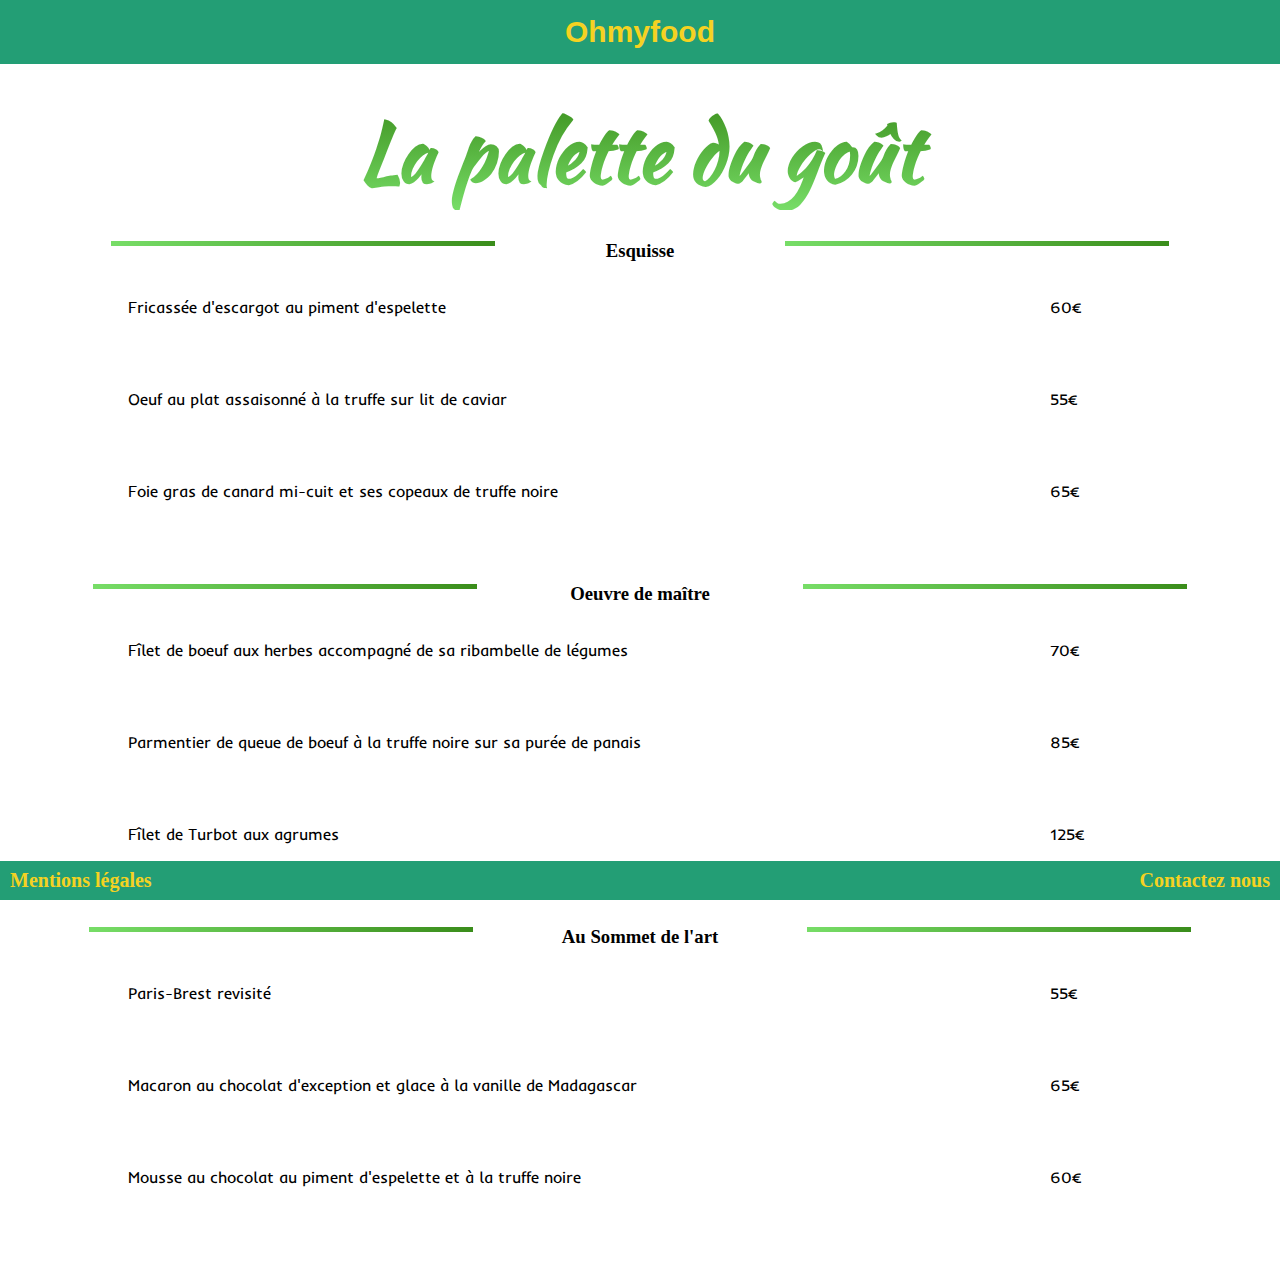
<file: laPalette/laPalette.html>
<!DOCTYPE html>
<html lang="fr">
	<head>
		<meta charset="utf-8"/>
		<meta name="viewport" content="width=device-width, initial-scal=1.0"/>
		<link rel="stylesheet" type="text/css" href="laPalette.css">
		<link href="https://fonts.googleapis.com/css2?family=Kaushan+Script&display=swap" rel="stylesheet">
		<link href="https://fonts.googleapis.com/css2?family=Inder&display=swap" rel="stylesheet">
		<title>La palette du goût</title>
	</head>

	<body>

		<main>
			

			<header>
				<h1 id="haut"><a href="../index.html">Ohmyfood</a></h1>
			</header>		
		
			<article>

				<header>
					<h2>La palette du goût</h2>
				</header>

				<section>
				
					<div class="titre">
						
						<div class="trait">
							
						</div>

						<div>
							<h3 class="petitHead ">Esquisse</h3>
						</div>

						<div class=" trait">
							
						</div>

					</div>

					<div class="plat">
						<p class="norriture">Fricassée d'escargot au piment d'espelette</p>
						<p class="prix">60€</p>
					</div>

					<div class="plat">
						<p class="norriture">Oeuf au plat assaisonné à la truffe sur lit de caviar</p>
						<p class="prix">55€</p>
					</div>

					<div class="plat">
						<p class="norriture">Foie gras de canard mi-cuit et ses copeaux de truffe noire</p>
						<p class="prix">65€</p>
					</div>

				</section>

				<section>

					<div class="titre">
						
						<div class=" trait">
							
						</div>

						<div>
							<h3 class="petitHead">Oeuvre de maître</h3>
						</div>

						<div class=" trait">
							
						</div>

					</div>
			

					<div class="plat">
						<p class="norriture">Fîlet de boeuf aux herbes accompagné de sa ribambelle de légumes</p>
						<p class="prix">70€</p>
					</div>

					<div class="plat">
						<p class="norriture">Parmentier de queue de boeuf à la truffe noire sur sa purée de panais</p>
						<p class="prix">85€</p>
					</div>

					<div class="plat">
						<p class="norriture">Fîlet de Turbot aux agrumes</p>
						<p class="prix">125€</p>
					</div>

				</section>

				<section>

					<div class="titre">
						
						<div class=" trait">
							
						</div>

						<div>
							<h3 class="petitHead">Au Sommet de l'art</h3>
						</div>

						<div class=" trait">
							
						</div>

					</div>


					<div class="plat">
						<p class="norriture">Paris-Brest revisité</p>
						<p class="prix">55€</p>
					</div>

					<div class="plat">
						<p class="norriture">Macaron au chocolat d'exception et glace à la vanille de Madagascar</p>
						<p class="prix">65€</p>
					</div>

					<div class="plat">
						<p class="norriture">Mousse au chocolat au piment d'espelette et à la truffe noire</p>
						<p class="prix">60€</p>
					</div>

				</section>
			
			</article>

			<footer id="bas">

				<a href="../Mentions_legales/Mentions.html" id="mention" class="btn" >
					<h4>Mentions légales</h4>
				</a>

				<a href="mailto:prénom.nom@gmail.com" id="contact" class="btn">
					<h4>Contactez nous</h4>
				</a>

			</footer>
		</main>

	</body>
</html>
</file>
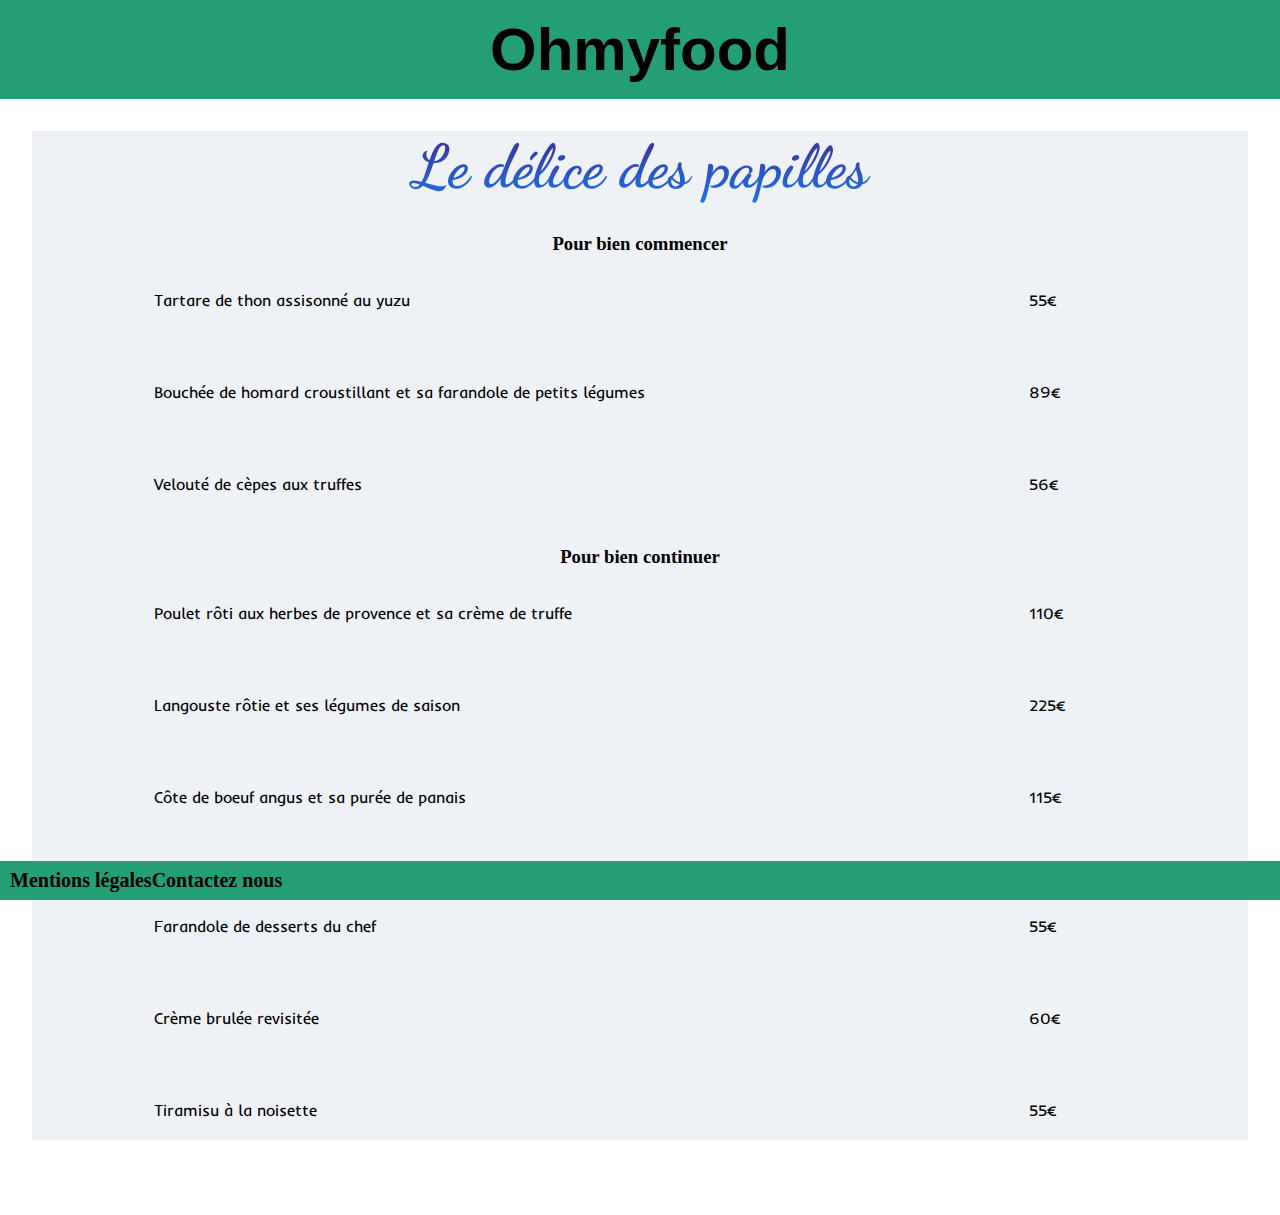
<file: Ledelice/Le_delice_des_papilles.html>
<!DOCTYPE html>
<html lang="fr">
	<head>
		<meta charset="utf-8"/>
		<meta name="viewport" content="width=device-width, initial-scal=1.0"/>
		<link rel="stylesheet" type="text/css" href="leDelice.css">
		<link href="https://fonts.googleapis.com/css2?family=Dancing+Script&display=swap" rel="stylesheet">
		<link href="https://fonts.googleapis.com/css2?family=Inder&display=swap" rel="stylesheet">
		
		<title>Le délice des papilles</title>
	</head>

	<body>

		<main>
		
		<header id="haut">
			<h1>Ohmyfood</h1>
		</header>
		
		<article>

			<header>
				<h2 id="ledelice">Le délice des papilles</h2>
			</header>

			<section>

				
				<h3 class="petitHead">Pour bien commencer</h3>
			

				<div class="plat">
					<p class="norriture">Tartare de thon assisonné au yuzu </p>
					<p class="prix">55€</p>
				</div>

				<div class="plat">
					<p class="norriture">Bouchée de homard croustillant et sa farandole de petits légumes</p>
					<p class="prix">89€</p>
				</div>

				<div class="plat">
					<p class="norriture">Velouté de cèpes aux truffes</p>
					<p class="prix">56€</p>
				</div>

			</section>
			
			<section>
				
			
				<h3 class="petitHead">Pour bien continuer</h3>
				

				<div class="plat">
					<p class="norriture">Poulet rôti aux herbes de provence et sa crème de truffe</p>
					<p class="prix">110€</p>
				</div>

				<div class="plat">
					<p class="norriture">Langouste rôtie et ses légumes de saison</p>
					<p class="prix">225€</p>
				</div>

				<div class="plat">
					<p class="norriture">Côte de boeuf angus et sa purée de panais</p>
					<p class="prix">115€</p>
				</div>

			</section>

			<section>

				
				<h3 class="petitHead">Pour bien terminer</h3>
				

				<div class="plat">
					<p class="norriture">Farandole de desserts du chef</p>
					<p class="prix">55€</p>
				</div>

				<div class="plat">
					<p class="norriture">Crème brulée revisitée</p>
					<p class="prix">60€</p>
				</div>

				<div class="plat">
					<p class="norriture">Tiramisu à la noisette</p>
					<p class="prix">55€</p>
				</div>

			</section>

		</article>

		<footer id="bas">

			<div id="mention">
				<h4>Mentions légales</h4>
			</div>

			<div id="contact">
				<h4>Contactez nous</h4>
			</div>

		</footer>

	</main>

	</body>

</html>
</file>
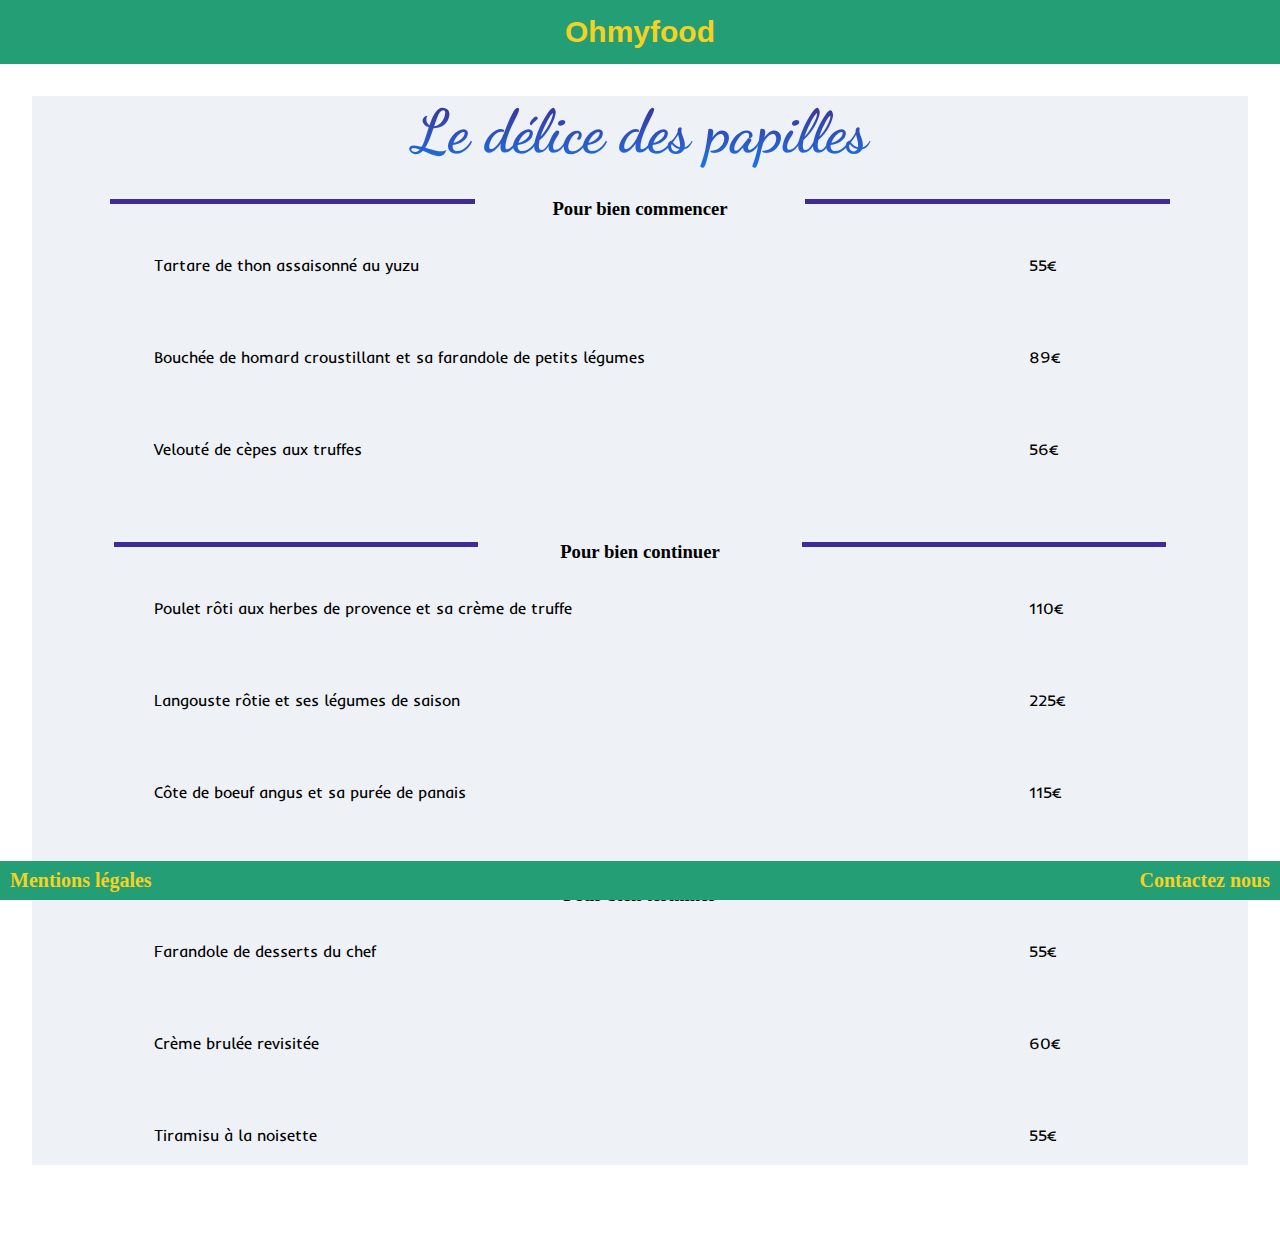
<file: Ledelice/leDelice.html>
<!DOCTYPE html>
<html lang="fr">
	<head>
		<meta charset="utf-8"/>
		<meta name="viewport" content="width=device-width, initial-scal=1.0"/>
		<link rel="stylesheet" type="text/css" href="leDelice.css">
		<link href="https://fonts.googleapis.com/css2?family=Dancing+Script:wght@600&display=swap" rel="stylesheet">
		<link href="https://fonts.googleapis.com/css2?family=Inder&display=swap" rel="stylesheet">
		
		<title>Le délice des papilles</title>
	</head>

	<body>

		<main>
		
			<header>
				<h1 id="haut"><a href="../index.html">Ohmyfood</a></h1>
			</header>
		
			<article>

				<header>
					<h2>Le délice des papilles</h2>
				</header>

				<section>

					<div class="titre">
					
						<div class="trait">
						
						</div>

						<div>
							<h3 class="petitHead">Pour bien commencer</h3>
						</div>

						<div class="trait">
						
						</div>

					</div>
			
					<div class="plat">
						<p class="norriture">Tartare de thon assaisonné au yuzu </p>
						<p class="prix">55€</p>
					</div>

					<div class="plat">
						<p class="norriture">Bouchée de homard croustillant et sa farandole de petits légumes</p>
						<p class="prix">89€</p>
					</div>

					<div class="plat">
						<p class="norriture">Velouté de cèpes aux truffes</p>
						<p class="prix">56€</p>
					</div>

				</section>
			
				<section>

					<div class="titre">
					
						<div class="trait">
						
						</div>

						<div>
							<h3 class="petitHead">Pour bien continuer</h3>
						</div>

						<div class="trait">
						
						</div>

					</div>
				
					<div class="plat">
						<p class="norriture">Poulet rôti aux herbes de provence et sa crème de truffe</p>
						<p class="prix">110€</p>
					</div>

					<div class="plat">
						<p class="norriture">Langouste rôtie et ses légumes de saison</p>
						<p class="prix">225€</p>
					</div>

					<div class="plat">
						<p class="norriture">Côte de boeuf angus et sa purée de panais</p>
						<p class="prix">115€</p>
					</div>

				</section>

				<section>

					<div class="titre">
					
						<div class="traitTROIS">
						
						</div>

						<div>
							<h3 class="petitHead">Pour bien terminer</h3>
						</div>

						<div class="traitTROIS">
						
						</div>

					</div>

					<div class="plat">
						<p class="norriture">Farandole de desserts du chef</p>
						<p class="prix">55€</p>
					</div>

					<div class="plat">
						<p class="norriture">Crème brulée revisitée</p>
						<p class="prix">60€</p>
					</div>

					<div class="plat">
						<p class="norriture">Tiramisu à la noisette</p>
						<p class="prix">55€</p>
					</div>

				</section>

			</article>

			<footer id="bas">

				<a href="../Mentions_legales/Mentions.html" id="mention" class="btn" >
					<h4>Mentions légales</h4>
				</a>

				<a href="mailto:prénom.nom@gmail.com" id="contact" class="btn">		
					<h4>Contactez nous</h4>
				</a>

			</footer>

		</main>

	</body>

</html>
</file>
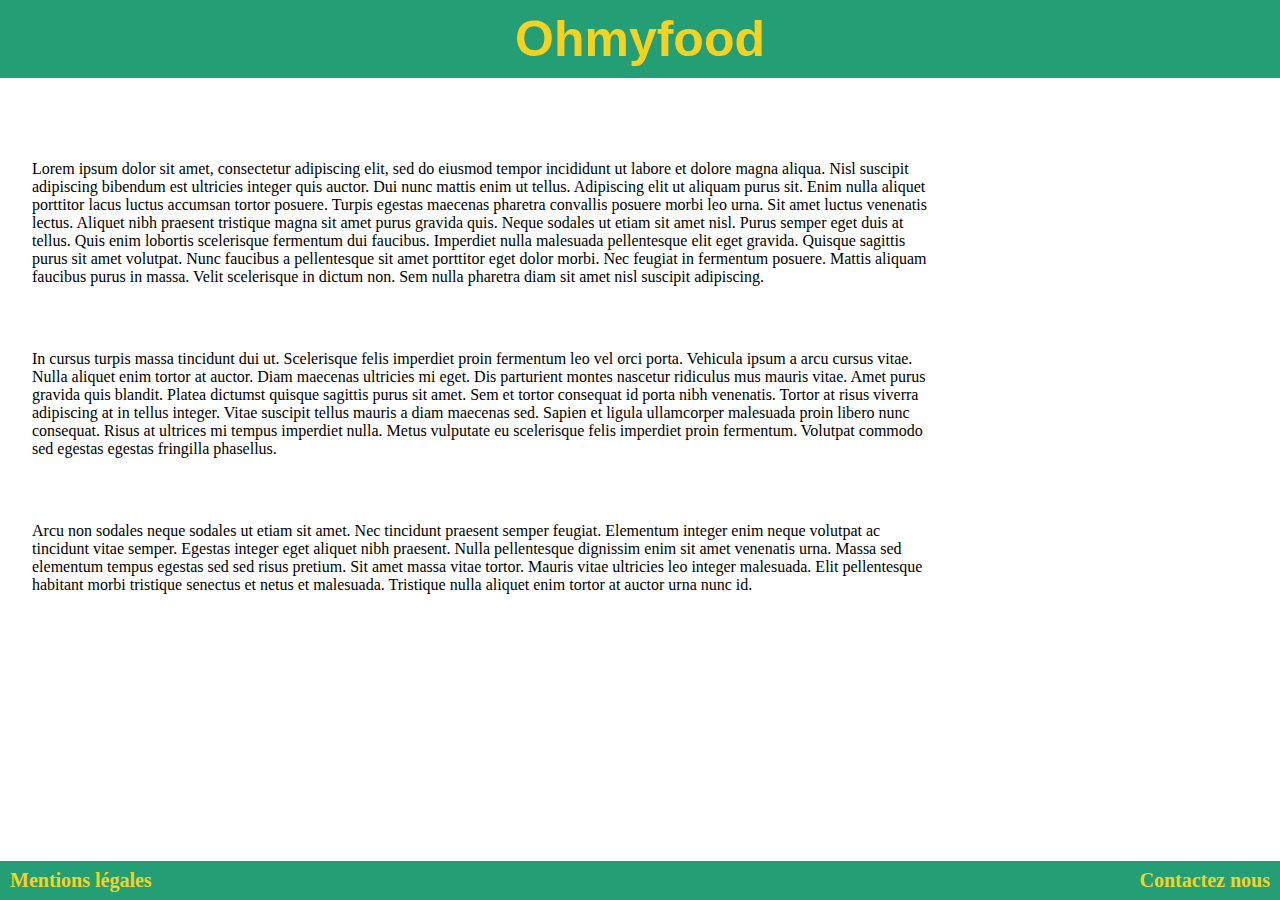
<file: Mentions_legales/Mentions.html>
<!DOCTYPE html>
<html lang="fr">
	<head>
		<meta charset="utf-8"/>
		<meta name="viewport" content="width=device-width, initial-scal=1.0"/>
		<link rel="stylesheet" type="text/css" href="mentions.css">
		<title>Mentions légales</title>
	</head>

	<body>
		
		<main>

			<header>
				<h1 id="haut"><a href="../index.html">Ohmyfood</a></h1>
			</header>


			<p> Lorem ipsum dolor sit amet, consectetur adipiscing elit, sed do eiusmod tempor incididunt ut labore et dolore magna aliqua. Nisl suscipit adipiscing bibendum est ultricies integer quis auctor. Dui nunc mattis enim ut tellus. Adipiscing elit ut aliquam purus sit. Enim nulla aliquet porttitor lacus luctus accumsan tortor posuere. Turpis egestas maecenas pharetra convallis posuere morbi leo urna. Sit amet luctus venenatis lectus. Aliquet nibh praesent tristique magna sit amet purus gravida quis. Neque sodales ut etiam sit amet nisl. Purus semper eget duis at tellus. Quis enim lobortis scelerisque fermentum dui faucibus. Imperdiet nulla malesuada pellentesque elit eget gravida. Quisque sagittis purus sit amet volutpat. Nunc faucibus a pellentesque sit amet porttitor eget dolor morbi. Nec feugiat in fermentum posuere. Mattis aliquam faucibus purus in massa. Velit scelerisque in dictum non. Sem nulla pharetra diam sit amet nisl suscipit adipiscing.</p>

			<p> In cursus turpis massa tincidunt dui ut. Scelerisque felis imperdiet proin fermentum leo vel orci porta. Vehicula ipsum a arcu cursus vitae. Nulla aliquet enim tortor at auctor. Diam maecenas ultricies mi eget. Dis parturient montes nascetur ridiculus mus mauris vitae. Amet purus gravida quis blandit. Platea dictumst quisque sagittis purus sit amet. Sem et tortor consequat id porta nibh venenatis. Tortor at risus viverra adipiscing at in tellus integer. Vitae suscipit tellus mauris a diam maecenas sed. Sapien et ligula ullamcorper malesuada proin libero nunc consequat. Risus at ultrices mi tempus imperdiet nulla. Metus vulputate eu scelerisque felis imperdiet proin fermentum. Volutpat commodo sed egestas egestas fringilla phasellus.</p>

			<p>Arcu non sodales neque sodales ut etiam sit amet. Nec tincidunt praesent semper feugiat. Elementum integer enim neque volutpat ac tincidunt vitae semper. Egestas integer eget aliquet nibh praesent. Nulla pellentesque dignissim enim sit amet venenatis urna. Massa sed elementum tempus egestas sed sed risus pretium. Sit amet massa vitae tortor. Mauris vitae ultricies leo integer malesuada. Elit pellentesque habitant morbi tristique senectus et netus et malesuada. Tristique nulla aliquet enim tortor at auctor urna nunc id.</p>

			<footer id="bas">

				<a href="../Mentions_legales/Mentions.html" id="mention" class="btn" >
					<h4>Mentions légales</h4>
				</a>

				<a href="mailto:prénom.nom@gmail.com" id="contact" class="btn">
					<h4>Contactez nous</h4>
				</a>

			</footer>

		</main>
	</body>
</html>
</file>
<file: laPalette/laPalette.css>
/* Selecteurs generals*/
*{
	margin: 0;
	padding: 0;
}


/*header*/

#haut{
	text-align: center;
	font-size: 30px;
	font-family: sans-serif;
	background-color:#239E75;
	padding-bottom: 15px;
	padding-top: 15px;
	margin-bottom: 30px;
}
a{
	text-decoration: none;
	color: #F5D222;
}

/* article*/

article{
	margin-bottom: 75px;
}


h2{
	text-align: center;
	font-size: 80px;
	font-family: 'Kaushan Script', cursive;
	background: -webkit-linear-gradient( #3A8D1B, #77DD67);
	-webkit-background-clip: text;
	-webkit-text-fill-color: transparent;
}

.titre{
	width: 100%;
	display: flex;
}

.trait{
	width: 30%;
	margin: auto;
	height: 5px;
	background: linear-gradient( to left, #3A8D1B, #77DD67);
}

.petitHead{
	text-align: center;
	font-family: cursive;
	margin-top: 30px;
	margin-bottom: 15px;
	position: relative;
	width: 100%;

}

.petitHead:before {
  content: "";
  position: absolute;
  width: 0;
  height: 2px;
  bottom: 1px;
  background-color: #060100;
  visibility: hidden;
  transition: all 0.3s ease-in-out;

}

.petitHead:hover:before {
  visibility: visible;
  width: 100%;
}
.plat{
	width: 80%;
	margin: auto;
	display: flex;
	padding: 20px;
	font-family: 'Inder', sans-serif;
	margin-bottom: 2em;

}
.norriture{
	width: 90%;

}
.prix{

	width: 10%;
	margin-right: 0px;
}
/*Footer*/

#bas{
	width: 100%;
	display: flex;
	font-size: 20px;
	background-color: #239E75;
	padding-top: 8px;
	padding-bottom: 8px;
	position: fixed; 
    bottom: 0;
    left: 0;
    right: 0;
}

.btn{

	width: 50%;
	color: #F5D222;
	background-color: #239E75;
	border: none;
	text-decoration: none;
}

.btn:hover{


	animation: shake 0.5s;
	animation-iteration-count: infinite;
}
@keyframes shake {
  0% { transform: translate(1px, 1px) rotate(0deg); }
  20% { transform: translate(-3px, 0px) rotate(1deg); }
  40% { transform: translate(1px, -1px) rotate(1deg); }
  60% { transform: translate(-3px, 1px) rotate(0deg); }
  80% { transform: translate(-1px, -1px) rotate(1deg); }
  100% { transform: translate(1px, -2px) rotate(-1deg); }
}


#mention{
	
	text-align: left;
	padding-left: 10px;
}

#contact{
	text-align: right;
	padding-right: 10px;
}

/* media queries for screens of less than 500px */
@media all and (max-width: 500px){

*{
	margin: 0;
	padding: 0;
}
#haut{
	width: 100%;
	font-size: 25px;
}
#lapalette{
	font-size: 30px;
}

.petitHead{
	font-size: 15px;
}
.plat{
	font-size: 13px;
}
#bas{
	width: 100%;
	font-size: 15px;
}
}
</file>
<file: Ledelice/leDelice.css>
/* Selecteurs generals*/
*{
	margin: 0;
	padding: 0;

}


/*header*/

#haut{
	text-align: center;
	font-size: 30px;
	font-family: sans-serif;
	background-color:#239E75;
	padding-bottom: 15px;
	padding-top: 15px;
	margin-bottom: 30px;
}
a{
	text-decoration: none;
	color: #F5D222;
}

/* article*/

article{
	background-color: #EEF2F7;
	margin: 2em;
	margin-bottom: 75px;
}

h2{
	text-align: center;
	font-family: 'Dancing Script', cursive;
	font-size: 60px;
	background: -webkit-linear-gradient(#402B92,#1B75E7);
	-webkit-background-clip: text;
	-webkit-text-fill-color: transparent;
}
.titre{
	width: 100%;
	display: flex;
}
.trait{
	width: 30%;
	margin: auto;
	height: 5px;
	background-color: #402B92;
}
.traitTROIS{
	width: 30%;
	margin: auto;
	height: 5px;
	background-color:#36C1F9;
}
.petitHead{
	text-align: center;
	font-family: cursive;
	margin-top: 30px;
	margin-bottom: 15px;
	position: relative;

}
.petitHead:before {
  content: "";
  position: absolute;
  width: 0;
  height: 2px;
  bottom: 1px;
  background-color: #060100;
  visibility: hidden;
  transition: all 0.3s ease-in-out;

}

.petitHead:hover:before {
  visibility: visible;
  width: 100%;
}
.plat{
	width: 80%;
	margin: auto;
	display: flex;
	padding: 20px;
	font-family: 'Inder', sans-serif;
	margin-bottom: 2em;

}
.norriture{
	width: 90%;

}
.prix{

	width: 10%;
	margin-right: 0px;
}

/*Footer*/

#bas{
	width: 100%;
	display: flex;
	font-size: 20px;
	background-color: #239E75;
	padding-top: 8px;
	padding-bottom: 8px;
	position: fixed; 
    bottom: 0;
    left: 0;
    right: 0;
}

.btn{

	width: 50%;
	color: #F5D222;
	background-color: #239E75;
	border: none;
	text-decoration: none;
}

.btn:hover{


	animation: shake 0.5s;
	animation-iteration-count: infinite;
}
@keyframes shake {
  0% { transform: translate(1px, 1px) rotate(0deg); }
  20% { transform: translate(-3px, 0px) rotate(1deg); }
  40% { transform: translate(1px, -1px) rotate(1deg); }
  60% { transform: translate(-3px, 1px) rotate(0deg); }
  80% { transform: translate(-1px, -1px) rotate(1deg); }
  100% { transform: translate(1px, -2px) rotate(-1deg); }
}


#mention{
	
	text-align: left;
	padding-left: 10px;
}

#contact{
	text-align: right;
	padding-right: 10px;
}

/* media queries for screens of less than 500px */
@media all and (max-width: 500px){

*{
	margin: 0;
	padding: 0;
}
#haut{
	width: 100%;
	font-size: 25px;
}
#ledelice{
	font-size: 30px;
}

.petitHead{
	font-size: 15px;
}
.plat{
	font-size: 12px;
}
#bas{
	width: 100%;
	font-size: 15px;
}
}
</file>
<file: Mentions_legales/mentions.css>
*{
	margin: 0;
	padding: 0;
}


/*header*/

header{
	text-align: center;
	font-size: 25px;
	font-family: sans-serif;
	background-color:#239E75;
	padding-bottom: 10px;
	padding-top: 10px;
	margin-bottom: 2em;
}
a{
	text-decoration: none;
	color: #F5D222;
}

main{
	width: 100%;
}

p{
	width: 70%;
	padding: 2em;
}

/*Footer*/

#bas{
	width: 100%;
	display: flex;
	font-size: 20px;
	background-color: #239E75;
	padding-top: 8px;
	padding-bottom: 8px;
	position: fixed; 
    bottom: 0;
    left: 0;
    right: 0;
}

.btn{

	width: 50%;
	color: #F5D222;
	background-color: #239E75;
	border: none;
	text-decoration: none;
}

.btn:hover{


	animation: shake 0.5s;
	animation-iteration-count: infinite;
}
@keyframes shake {
  0% { transform: translate(1px, 1px) rotate(0deg); }
  20% { transform: translate(-3px, 0px) rotate(1deg); }
  40% { transform: translate(1px, -1px) rotate(1deg); }
  60% { transform: translate(-3px, 1px) rotate(0deg); }
  80% { transform: translate(-1px, -1px) rotate(1deg); }
  100% { transform: translate(1px, -2px) rotate(-1deg); }
  }


#mention{
	
	text-align: left;
	padding-left: 10px;
}

#contact{
	text-align: right;
	padding-right: 10px;
}
/* media queries for screens of less than 500px */
@media all and (max-width: 500px) {
	{
		margin: 0;
		padding: 0;
	}
	main{
		margin-bottom: 20px;
	}
	p{
		width: 80%;
	}
	.btn{
		font-size: 18px;
	}
}
/* media queries for 768-1024 tab*/	
@media only screen and (max-width: 1024px) and (min-width: 768px){
	main{
		margin-bottom: 20px;
	}
	p{
		width: 90%;
	}
}
</file>
